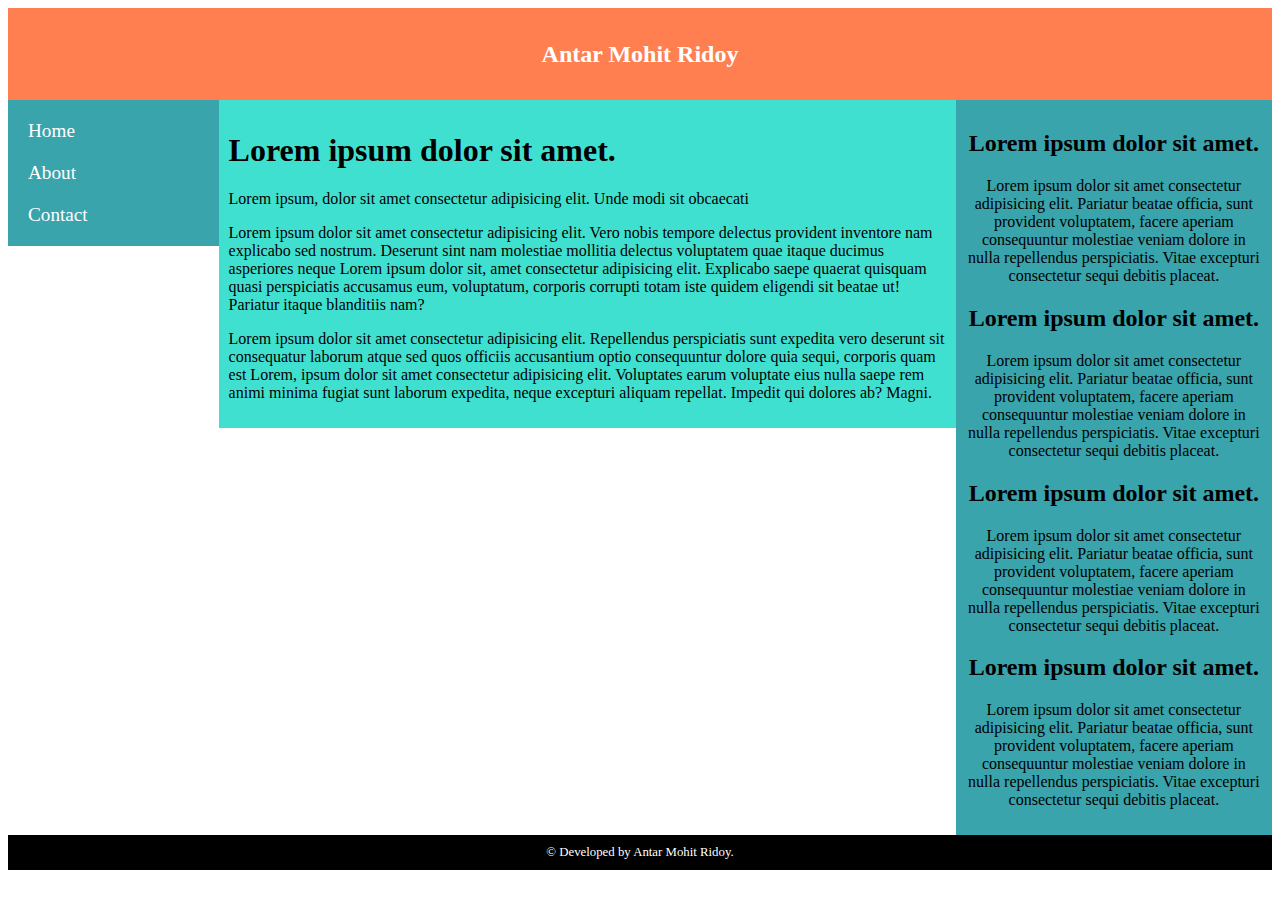
<file: gridview demo project/index.html>
<!DOCTYPE html>
<html lang="en">

<head>
  <meta charset="UTF-8">
  <meta http-equiv="X-UA-Compatible" content="IE=edge">
  <meta name="viewport" content="width=device-width, initial-scale=1.0">
  <link rel="stylesheet" href="style.css">
  <title>Document</title>
</head>

<body>
  <div class="header">
    <h2>Antar Mohit Ridoy</h2>
  </div>


  <div class="row">

    <div class="nav-menu col-s-3 col-2">
      <a href="#">Home</a>
      <a href="#">About</a>
      <a href="#">Contact</a>
    </div> 

    <div class="main col-s-9 col-7">

      <h1>Lorem ipsum dolor sit amet.</h1>

      <p>Lorem ipsum, dolor sit amet consectetur adipisicing elit. Unde modi sit obcaecati </p>

      <p>Lorem ipsum dolor sit amet consectetur adipisicing elit. Vero nobis tempore delectus provident inventore nam
        explicabo sed nostrum. Deserunt sint nam molestiae mollitia delectus voluptatem quae itaque ducimus asperiores
        neque Lorem ipsum dolor sit, amet consectetur adipisicing elit. Explicabo saepe quaerat quisquam quasi
        perspiciatis accusamus eum, voluptatum, corporis corrupti totam iste quidem eligendi sit beatae ut! Pariatur
        itaque blanditiis nam?</p>

      <p>Lorem ipsum dolor sit amet consectetur adipisicing elit. Repellendus perspiciatis sunt expedita vero deserunt
        sit consequatur laborum atque sed quos officiis accusantium optio consequuntur dolore quia sequi, corporis quam
        est Lorem, ipsum dolor sit amet consectetur adipisicing elit. Voluptates earum voluptate eius nulla saepe rem
        animi minima fugiat sunt laborum expedita, neque excepturi aliquam repellat. Impedit qui dolores ab? Magni.</p>

    </div>


    <div class="aside col-s-12 col-3">
      <h2>Lorem ipsum dolor sit amet.</h2>
      <p>Lorem ipsum dolor sit amet consectetur adipisicing elit. Pariatur beatae officia, sunt provident voluptatem,
        facere aperiam consequuntur molestiae veniam dolore in nulla repellendus perspiciatis. Vitae excepturi
        consectetur sequi debitis placeat.</p>

      <h2>Lorem ipsum dolor sit amet.</h2>
      <p>Lorem ipsum dolor sit amet consectetur adipisicing elit. Pariatur beatae officia, sunt provident voluptatem,
        facere aperiam consequuntur molestiae veniam dolore in nulla repellendus perspiciatis. Vitae excepturi
        consectetur sequi debitis placeat.</p>

      <h2>Lorem ipsum dolor sit amet.</h2>
      <p>Lorem ipsum dolor sit amet consectetur adipisicing elit. Pariatur beatae officia, sunt provident voluptatem,
        facere aperiam consequuntur molestiae veniam dolore in nulla repellendus perspiciatis. Vitae excepturi
        consectetur sequi debitis placeat.</p>

      <h2>Lorem ipsum dolor sit amet.</h2>
      <p>Lorem ipsum dolor sit amet consectetur adipisicing elit. Pariatur beatae officia, sunt provident voluptatem,
        facere aperiam consequuntur molestiae veniam dolore in nulla repellendus perspiciatis. Vitae excepturi
        consectetur sequi debitis placeat.</p>

    </div>

  </div>

  <div class="footer">
    &copy; Developed by Antar Mohit Ridoy.
  </div>

</body>

</html>
</file>
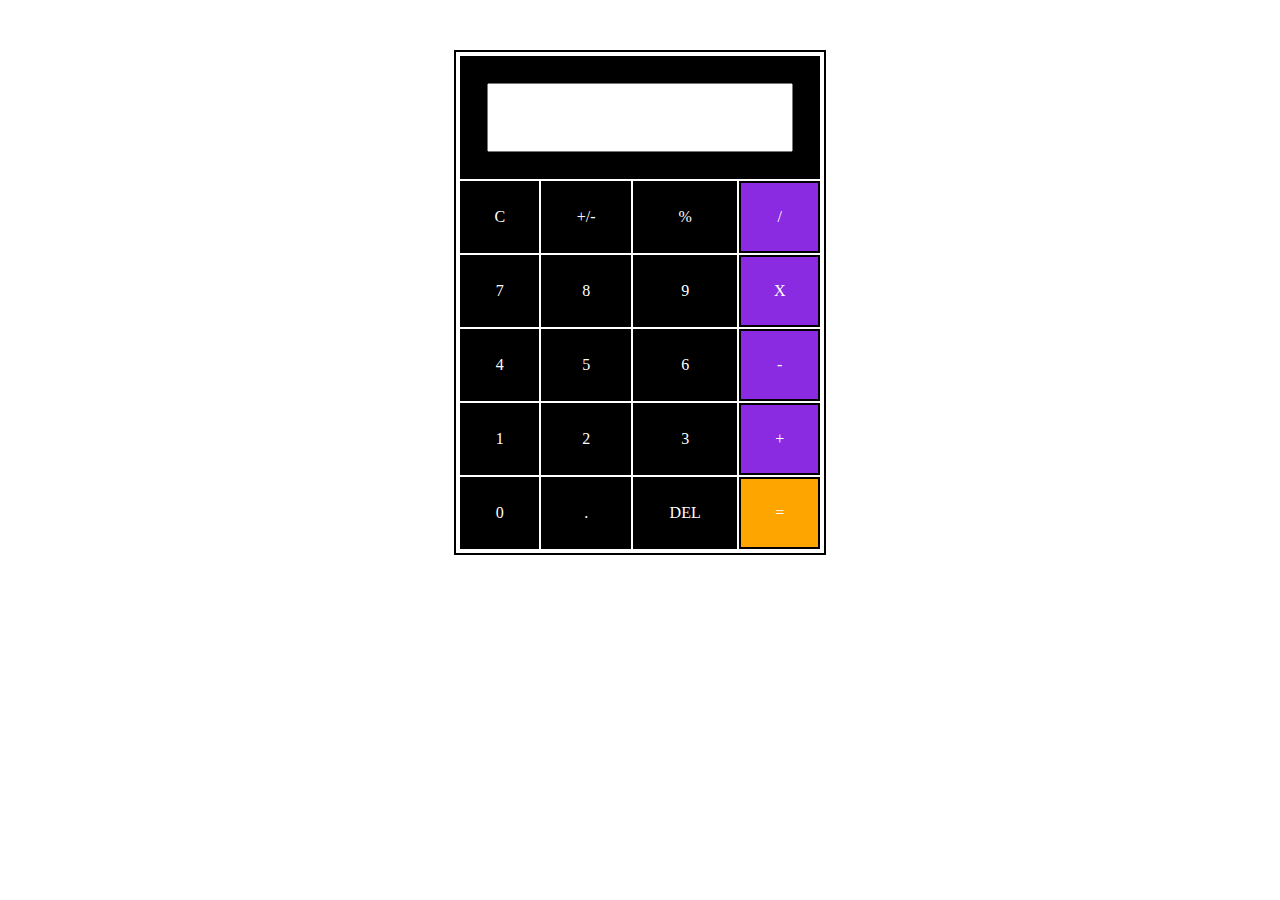
<file: Calculator project/Calculator normal Design/index.html>
<!DOCTYPE html>
<html lang="en">
<head>
    <meta charset="UTF-8">
    <meta name="viewport" content="width=device-width, initial-scale=1.0">
    <link rel="stylesheet" href="style.css">
    <title>Document</title>
</head>
<body>

<table class="table_border">
    <tr >
        <td colspan=4 ><input class="inputarea" type="text"></td>
    </tr>
    <tr>
        <td >C</td>
        <td >+/-</td>
        <td >%</td>
        <td style="background-color: blueviolet;">/</td>
    </tr>
    <tr>
        <td >7</td>
        <td >8</td>
        <td >9</td>
        <td style="background-color: blueviolet;">X</td>
    </tr>
    <tr>
        <td >4</td>
        <td >5</td>
        <td >6</td>
        <td style="background-color: blueviolet;">-</td>
    </tr>
    <tr>
        <td >1</td>
        <td >2</td>
        <td >3</td>
        <td style="background-color: blueviolet;" >+</td>
    </tr>
    <tr>
        <td >0</td>
        <td >.</td>
        <td>DEL </td>
        <td style="background-color: orange;">=</td>
    </tr>

</table>




</body>
</html>
</file>
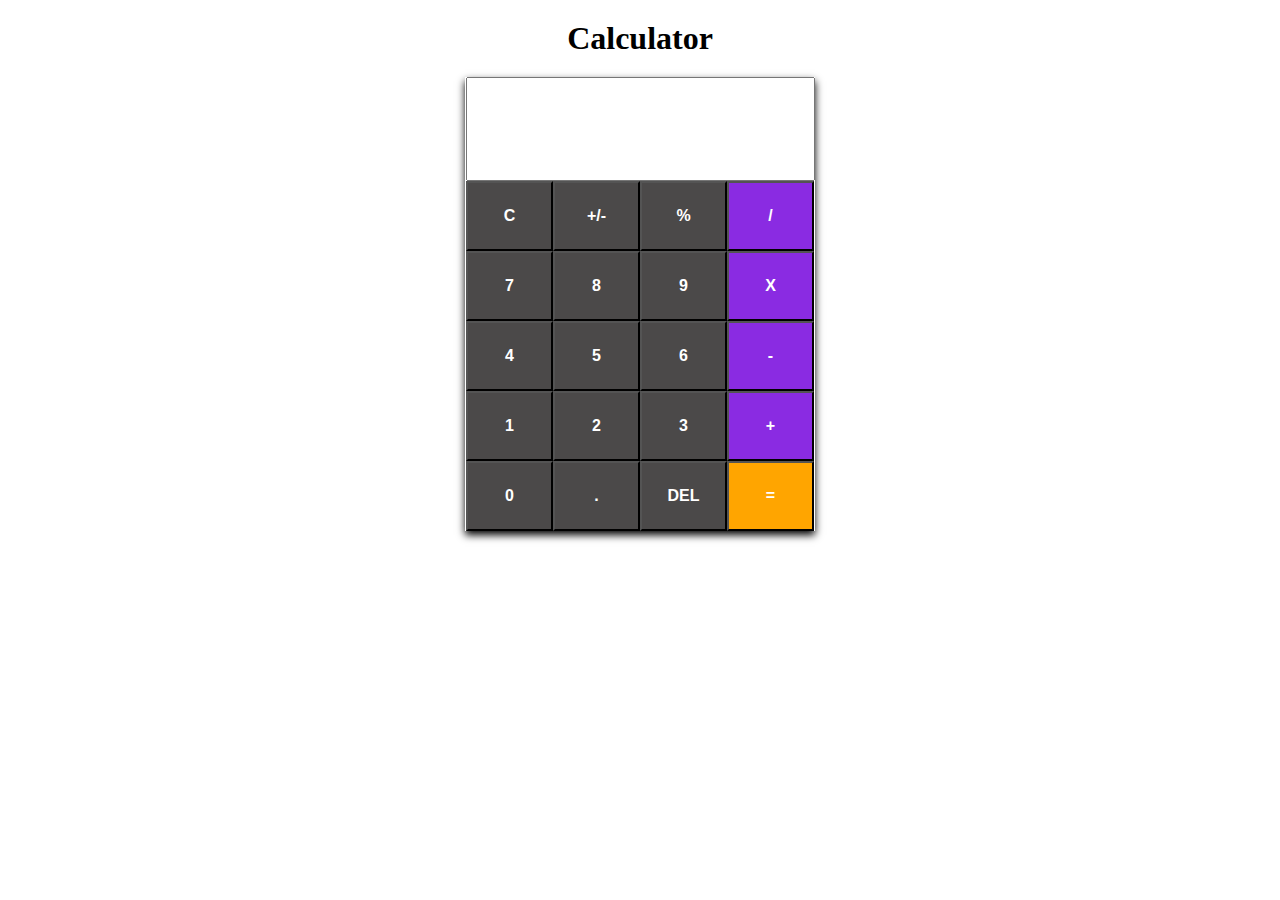
<file: Calculator project/Calculator Premium Design/index.html>
<!DOCTYPE html>
<html lang="en">

<head>
    <meta charset="UTF-8">
    <meta name="viewport" content="width=device-width, initial-scale=1.0">
    <link rel="stylesheet" href="style.css">
    <title>Document</title>
</head>

<body>

    <h1>Calculator</h1>

    <div>
        <div class="card">
            <div class="cal-head">
                <input type="text" id="inputid" maxlength="10" name="calcuate">
            </div>

            <div class="cal-body">
                <div>
                    <input type="button" class="btm" value="C" onclick="getinput(1)">
                    <input type="button" class="btm" value="+/-">
                    <input type="button" class="btm" value="%">
                    <input type="button" class="btm btm-right" value="/">
                </div>

                <div>
                    <input type="button" class="btm" value="7">
                    <input type="button" class="btm" value="8">
                    <input type="button" class="btm" value="9">
                    <input type="button" class="btm btm-right" value="X">
                </div>

                <div>
                    <input type="button" class="btm" value="4">
                    <input type="button" class="btm" value="5">
                    <input type="button" class="btm" value="6">
                    <input type="button" class="btm btm-right" value="-">
                </div>

                <div>
                    <input type="button" class="btm" value="1">
                    <input type="button" class="btm" value="2">
                    <input type="button" class="btm" value="3">
                    <input type="button" class="btm btm-right" value="+">
                </div>

                <div>
                    <input type="button" class="btm" value="0">
                    <input type="button" class="btm" value=".">
                    <input type="button" class="btm" value="DEL">
                    <input type="button" class="btm equl-btm" value="=">
                </div>

            </div>

        </div>
</body>

</html>
</file>
<file: gridview demo project/style.css>
*{
    box-sizing: border-box;
}

.header{

    background-color: coral;
    color: white;
    padding: 1% 5%;
    text-align: center;
}


.nav-menu{

    background-color:#39a4ac;
    padding: 1% 5%;
    
}

.nav-menu a{

    color: white;
    text-decoration: none;
    font-size: 1.2rem;
    padding: 10px;
    display: block;
    
}

.main{
    padding: 1% 5%;
    background-color: turquoise;
}

.aside{

    padding: 1% 5%;
    text-align: center;
    background-color:#39a4ac;
}

.footer{
    background-color: black;
     color: white;
     padding: 10px;
     text-align:center;
     font-size: 0.8rem;
}


/* .left{
    background-color: cadetblue;
    padding: 20px;
    width: 30%;
    float: left;
   
}

.right{
    background-color: coral;
    padding: 20px;
    width: 70%;
    float: right;
 
    
} */


.container{

    display: flex;
    flex-wrap: wrap;
    background-color: cadetblue;
    padding: 20px;
    justify-content: space-around;

}

/* selecting all col classes */

[class*="col-"]{

float: left;
padding: 10px;

}

.row::after{

    content: "";
    clear: both;
    display: table;
}

/* media queries */

@media screen and (max-width:600px){

    [class*="col-"]{
        width: 100%;
    }
}

@media screen and (min-width:600px){

    /* for tab */
.col-s-1 {width: 8.33%;}
.col-s-2 {width: 16.66%;}
.col-s-3 {width: 25%;}
.col-s-4 {width: 33.33%;}
.col-s-5 {width: 41.33%;}
.col-s-6 {width: 50%;}
.col-s-7 {width: 58.33%;}
.col-s-8 {width: 66.66%;}
.col-s-9 {width: 75%;}
.col-s-10 {width: 83.33%;}
.col-s-11 {width: 91.66%;}
.col-s-12 {width: 100%;}

}


@media screen and (min-width:800px){

    /* for Desktop */

.col-1 {width: 8.33%;}
.col-2 {width: 16.66%;}
.col-3 {width: 25%;}
.col-4 {width: 33.33%;}
.col-5 {width: 41.33%;}
.col-6 {width: 50%;}
.col-7 {width: 58.33%;}
.col-8 {width: 66.66%;}
.col-9 {width: 75%;}
.col-10 {width: 83.33%;}
.col-11 {width: 91.66%;}
.col-12 {width: 100%;}

}
</file>
<file: Calculator project/Calculator normal Design/style.css>
.table_border {

    border: 2px solid black;
    padding: 2px;
    /*background-color: blanchedalmond;*/
    width: auto;
    height: auto;
    margin: 0 auto;
    margin-top: 50px;
    text-align: center;
    color: white;

}


/* table tr{

border: 2px solid black;
padding: 25px;


} */

table tr td {

    border: 2px solid black;
    background-color:black;
    padding: 25px;
    

}

table tr td:hover {

    color:black;
    background-color: wheat;

}



table tr td .inputarea {

    padding: 25px;
    width: 252px;
    text-align: right;
}
</file>
<file: Calculator project/Calculator Premium Design/style.css>
* {

    margin: 0;
    padding: 0;
}


h1 {
    margin-top: 20px;
    text-align: center;

}

.card {
    margin: 0 auto;
    max-width: 350px;
    text-align: center;
    margin-top: 20px;
    box-shadow: 0 4px 8px 0;
    transition: 0.3s;
    font-size: 0;
}

.card:hover {

    box-shadow: 0 16px 32px 0;
}

.cal-head #inputid{

width: 335px;
height: 100px;
font-weight: bold;
text-align: right;
font-size: 25px;
padding: 0 5px;
letter-spacing: 2px;
}

.btm{

width: 87px;
height: 70px;
font-weight: bold;
background-color: rgb(75, 73, 73);
color:white;
font-size: 16px;
}

.btm-right{

background-color: blueviolet;
}

.equl-btm{
    background-color: orange;
}

.btm:hover{

background-color: orchid;

}
</file>
